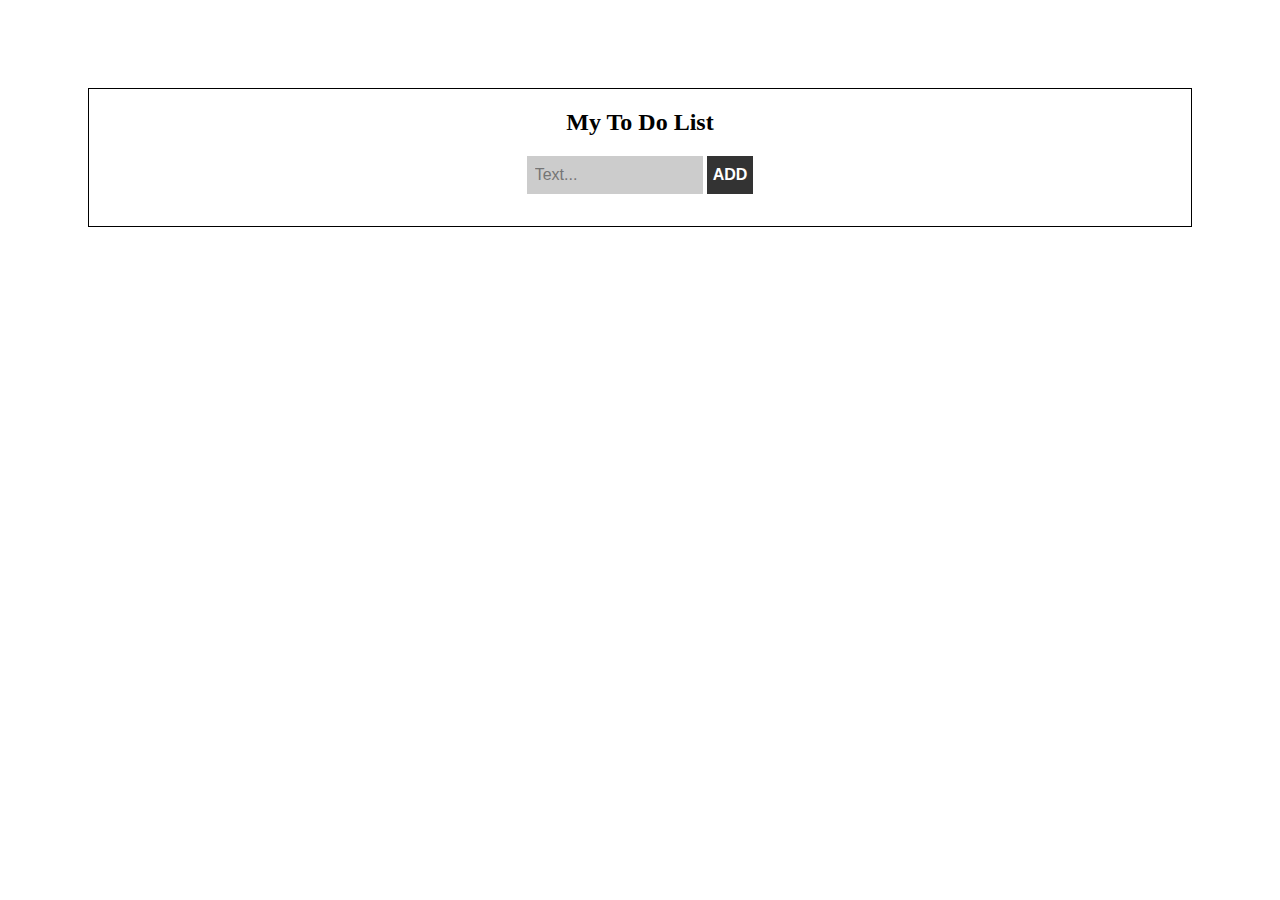
<file: to do list/index.html>
<!DOCTYPE html>
<html lang="en">
<head>
    <meta charset="UTF-8">
    <meta name="viewport" content="width=device-width, initial-scale=1.0">
    <title>To Do List</title>
    <link rel="stylesheet" href="main.css">
    <script src="app.js" defer ></script>
</head>
<body>
    <div class="my_to_do">
        <h2>
            My To Do List
        </h2>
        <div class="add_task">
            <input id="input" type="text" placeholder="Text...">
            <button onclick="addTask()" id="add-btt">Add</button>
        </div>
        <div class="tasks">

        </div>
    </div>
</body>
</html>
</file>
<file: to do list/main.css>
body {
    padding: 5rem;
    text-align: center;
}

.my_to_do {
    border: 1px solid black;
    input {
        width: 10rem;
        height: 2rem;
        border: none;
        padding: .2rem .5rem;
        background-color: #ccc;
        font-size: 1rem;
        &:focus::placeholder {
            opacity: 0;
        }
    }
    button {
        border: none;
        height: 2.4rem;
        background-color: #333;
        color: #fff;
        font-weight: bold;
        font-size: 1rem;
        text-transform: uppercase;
        cursor: pointer;
        &:hover {
            background-color: #666;
            transition: all ease-in-out .3s;
        }
    }
    .tasks {
        display: flex;
        justify-content: center;
        flex-direction: column;
        font-weight: bold;
        margin: 1rem 0;

    }
}

.task {
    display: flex;
    align-items: center;
    justify-content: space-between;
    padding: .5rem 1rem;
    border-top: 1px solid black;

    div {
        display: flex;
        align-items: center;
        input {
            width: 3rem;

        }
    } 
    button {
        border-radius: 50%;
        width: 1.5rem;
        height: 1.5rem;
    }

    &:has(input:checked) {
        background-color: #333;
        color: white;
        div {
            text-decoration-line: line-through;
        }
        
    }
}
</file>
